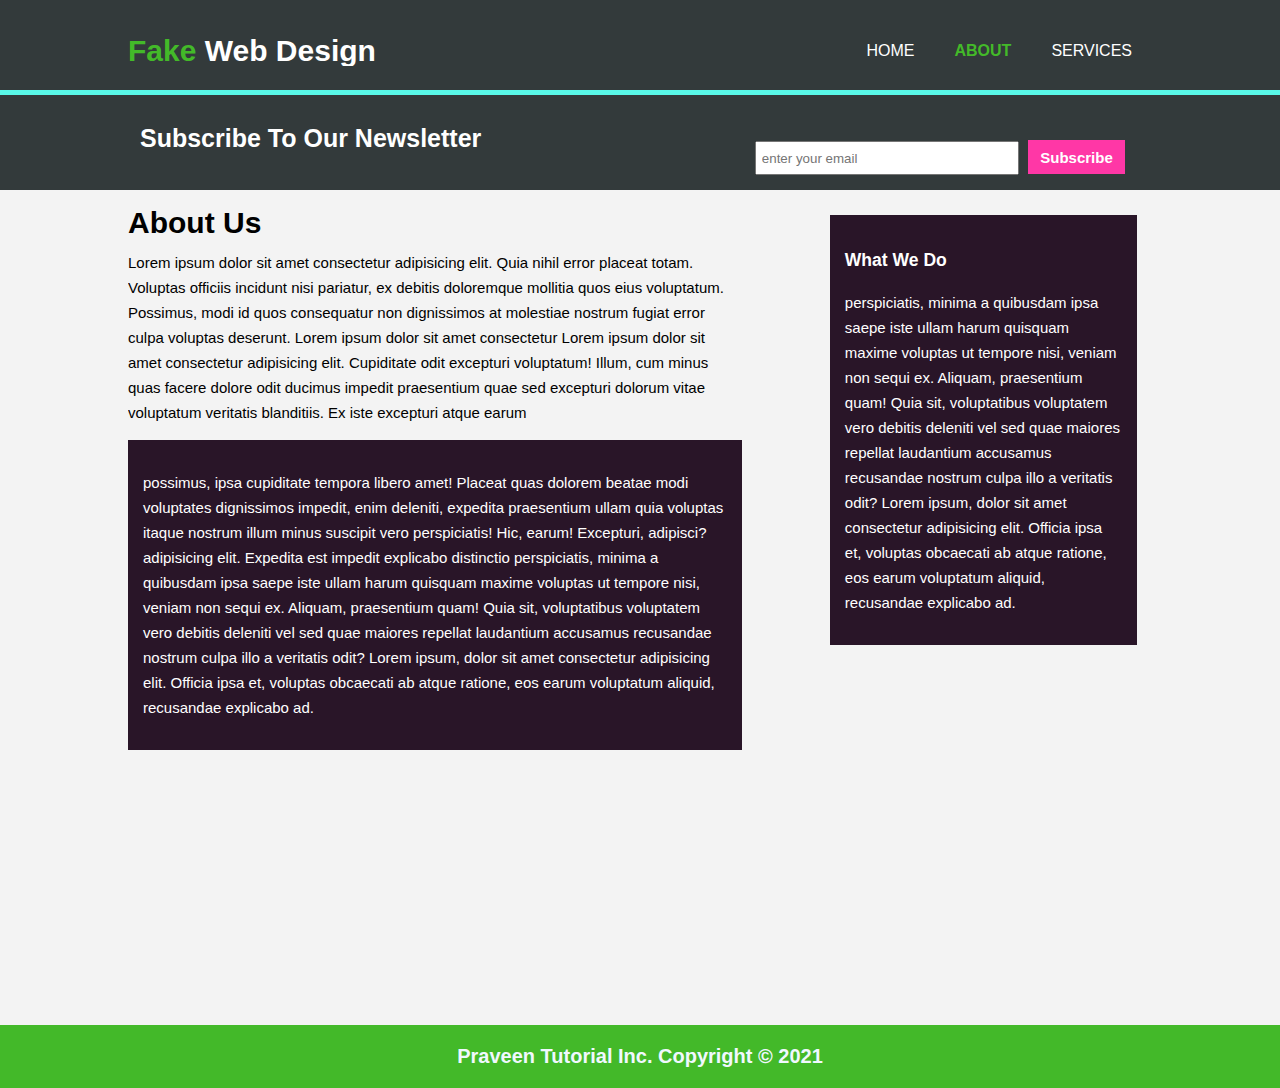
<file: first website/about.html>
<!DOCTYPE html>
<html lang="en">
  <head>
    <meta charset="UTF-8" />
    <meta http-equiv="X-UA-Compatible" content="IE=edge" />
    <meta name="viewport" content="width=device-width, initial-scale=1.0" />
    <title>Fake Web Design|About</title>
    <link rel="stylesheet" href="./css/style.css" />
  </head>
  <body>
    <header>
      <div class="container">
        <div id="branding">
          <h1><span class="highlight">fake</span> web design</h1>
        </div>
        <nav>
          <ul>
            <li><a href="index.html">Home</a></li>
            <li><a href="about.html" class="current">About</a></li>
            <li><a href="services.html">Services</a></li>
          </ul>
        </nav>
      </div>
    </header>

    <section id="newsletter">
      <div class="container">
        <h1>subscribe to our newsletter</h1>
        <form>
          <input type="email" name="" id="" placeholder="enter your email" />
          <button class="button1">subscribe</button>
        </form>
      </div>
    </section>
    <section id="main">
        <div class="container">
        <article id="main-col">
            
            <h1 class="page-title">about us</h1>
            <p>
                Lorem ipsum dolor sit amet consectetur adipisicing elit. Quia nihil
                error placeat totam. Voluptas officiis incidunt nisi pariatur, ex
            debitis doloremque mollitia quos eius voluptatum. Possimus, modi id
            quos consequatur non dignissimos at molestiae nostrum fugiat error
            culpa voluptas deserunt. Lorem ipsum dolor sit amet consectetur
            Lorem ipsum dolor sit amet consectetur adipisicing elit. Cupiditate
            odit excepturi voluptatum! Illum, cum minus quas facere dolore odit
            ducimus impedit praesentium quae sed excepturi dolorum vitae
            voluptatum veritatis blanditiis. Ex iste excepturi atque earum
            <div class="dark">
            <p >
                possimus, ipsa cupiditate tempora libero amet! Placeat quas dolorem
                beatae modi voluptates dignissimos impedit, enim deleniti, expedita
                praesentium ullam quia voluptas itaque nostrum illum minus suscipit
                vero perspiciatis! Hic, earum! Excepturi, adipisci? adipisicing
                elit. Expedita est impedit explicabo distinctio perspiciatis, minima
                a quibusdam ipsa saepe iste ullam harum quisquam maxime voluptas ut
                tempore nisi, veniam non sequi ex. Aliquam, praesentium quam! Quia
                sit, voluptatibus voluptatem vero debitis deleniti vel sed quae
                maiores repellat laudantium accusamus recusandae nostrum culpa illo
                a veritatis odit? Lorem ipsum, dolor sit amet consectetur
                adipisicing elit. Officia ipsa et, voluptas obcaecati ab atque
                ratione, eos earum voluptatum aliquid, recusandae explicabo ad.</p></div>
            </p>
        </article>
        <aside id="side-bar">
            <div class="dark">
            <h3>what we do</h3>
            <p>
                perspiciatis, minima a quibusdam ipsa saepe iste ullam harum
              quisquam maxime voluptas ut tempore nisi, veniam non sequi ex.
              Aliquam, praesentium quam! Quia sit, voluptatibus voluptatem vero
              debitis deleniti vel sed quae maiores repellat laudantium
              accusamus recusandae nostrum culpa illo a veritatis odit? Lorem
              ipsum, dolor sit amet consectetur adipisicing elit. Officia ipsa
              et, voluptas obcaecati ab atque ratione, eos earum voluptatum
              aliquid, recusandae explicabo ad.
            </p>
          </div>
        </aside>
      </div>
    </section>
    <footer class="footer">
      <p>praveen tutorial inc. copyright &copy 2021</p>
    </footer>
  </body>
</html>
</file>
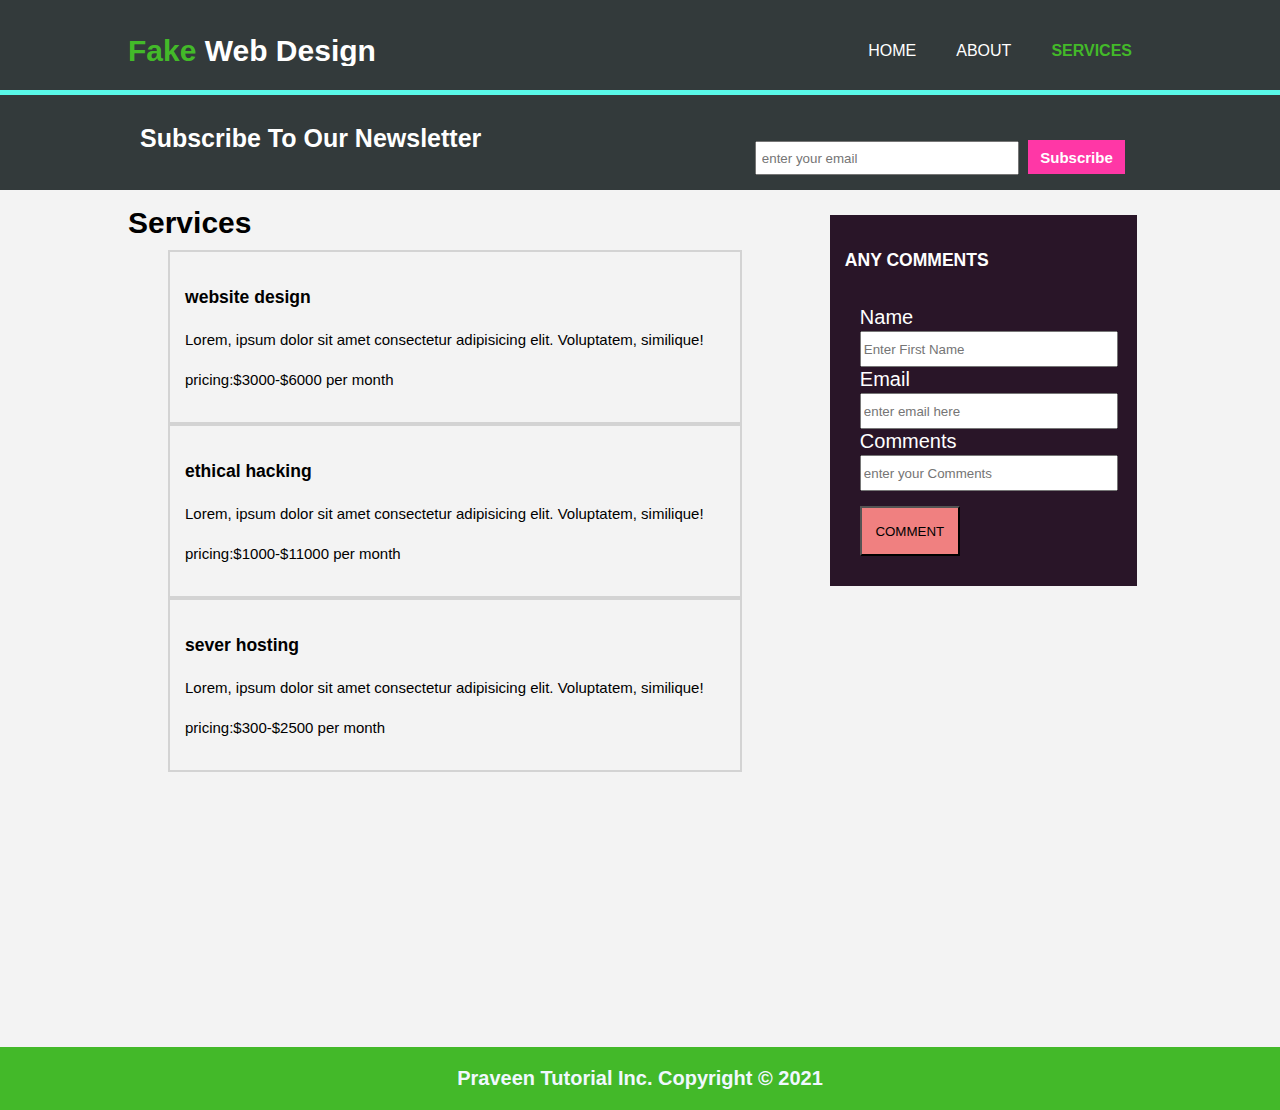
<file: first website/services.html>
<!DOCTYPE html>
<html lang="en">
  <head>
    <meta charset="UTF-8" />
    <meta http-equiv="X-UA-Compatible" content="IE=edge" />
    <meta name="viewport" content="width=device-width, initial-scale=1.0" />
    <title>Fake Web Design|Services</title>
    <link rel="stylesheet" href="./css/style.css" />
  </head>
  <body>
    <header>
      <div class="container">
        <div id="branding">
          <h1><span class="highlight">fake</span> web design</h1>
        </div>
        <nav>
          <ul>
            <li><a href="index.html">Home</a></li>
            <li><a href="about.html">About</a></li>
            <li><a href="services.html" class="current">Services</a></li>
          </ul>
        </nav>
      </div>
    </header>

    <section id="newsletter">
      <div class="container">
        <h1>subscribe to our newsletter</h1>
        <form>
          <input type="email" name="" id="" placeholder="enter your email" />
          <button class="button1">subscribe</button>
        </form>
      </div>
    </section>
    <section id="main">
      <div class="container">
        <article id="main-col">
          <h1 class="page-title">services</h1>
          <ul class="services">
            <li>
              <h3>website design</h3>
              <p>
                Lorem, ipsum dolor sit amet consectetur adipisicing elit.
                Voluptatem, similique!
              </p>
              <p>pricing:$3000-$6000 per month</p>
            </li>
            <li>
              <h3>ethical hacking</h3>
              <p>
                Lorem, ipsum dolor sit amet consectetur adipisicing elit.
                Voluptatem, similique!
              </p>
              <p>pricing:$1000-$11000 per month</p>
            </li>
            <li>
              <h3>sever hosting</h3>
              <p>
                Lorem, ipsum dolor sit amet consectetur adipisicing elit.
                Voluptatem, similique!
              </p>
              <p>pricing:$300-$2500 per month</p>
            </li>
          </ul>
        </article>
        <aside id="side-bar">
          <div class="dark">
            <h3>ANY COMMENTS</h3>
    <form class="comment">
       
         <div class="input">
          <label for="">Name</label>
          <input
            type="text"
            name="name"
            id=""
            placeholder="Enter First Name"
          />
         
          
          
          <label for="">Email</label>
          <input
          type="email"
          name="Email"
          id=""
          placeholder="enter email here"
          />
          <label for="">Comments</label>
          <input
            type="text"
            name="last name"
            id=""
            placeholder="enter your Comments"
          />
          </div>
          <button type="submit" class="cmt-butt">comment</button>
          
        </div>
    </form>
        </aside>
      </div>
    </section>
    <footer class="footer">
      <p>praveen tutorial inc. copyright &copy 2021</p>
    </footer>
  </body>
</html>
</file>
<file: first website/css/style.css>
@import url("https://fonts.googleapis.com/css2?family=Roboto:wght@500&display=swap");

body {
  font: 15px / 1.5em Arial, "Helvetica Neue", Helvetica, sans-serif;
  padding: 0;
  margin: 0;
  background-color: rgb(243, 243, 243);
}
/* global */
.container {
  width: 80%;
  margin: auto;
  overflow: hidden;
}
/* header */
header {
  background: #333a3b;
  color: #fff;
  padding-top: 20px;
  min-height: 70px;
  border-bottom: #59f8e8 5px solid;
}
/* heading */
h1 {
  text-transform: capitalize;
  margin-bottom: 3px;
}

/* links */
header a {
  color: #fff;
  text-transform: uppercase;
  font-size: 16px;
  text-decoration: none;
}
header ul {
  margin: 0;
  padding: 0;
  list-style-type: none;
}

header li {
  float: left;
  padding: 0px 20px;
  display: inline;
}
#branding {
  float: left;
}

nav {
  float: right;
  margin-top: 20px;
}

header .highlight,
.current {
  color: #43b929;
  font-weight: bold;
}

header a:hover {
  color: #efe7da;
  font-weight: bold;
}

/* showcase */
#showcase {
  min-height: 400px;
  background: linear-gradient(
      90deg,
      rgba(162, 135, 135, 0.7531016489093223) 0%,
      rgba(131, 58, 180, 0.4525398511565133) 51%,
      rgba(252, 176, 69, 0.5929892893587605) 100%
    ),
    url(../images/banner2.jpg) 0px;
  color: #fff;
  text-align: center;
  position: relative;
}

#showcase h1 {
  text-transform: uppercase;
  position: absolute;
  top: 30%;
  left: 20%;
  font-size: 60px;
  font-family: "Roboto", sans-serif;
  color: rgb(255, 255, 255);
}

#showcase p {
  margin-top: 240px;
  font-size: large;
  text-indent: 5px;
  font-size: 22px;
}

.cmt-butt {
  margin-top: 15px;
  width: 100px;
  height: 50px;
  text-transform: uppercase;
  background: lightcoral;
}

.services li {
  list-style-type: none;
  border: 2px solid lightgray;
  padding: 15px;
}

#newsletter {
  padding: 15px;
  color: #fff;
  background: #333a3b;
}

#newsletter h1 {
  float: left;
  font-family: "Segoe UI", Tahoma, Geneva, Verdana, sans-serif;
  font-size: 25px;
  margin-bottom: 20px;
}
#newsletter form {
  float: right;
  margin-top: 15px;
  margin-right: 15px;
}

#newsletter input[type="email"] {
  padding: 5px;
  height: 20px;
  width: 250px;
}

.button1 {
  height: 34px;
  width: 97px;
  font-size: 15px;
  background: #ff37a6;
  border: 0;
  margin-top: 15px;
  margin-left: 5px;
  color: #fff;
  font-weight: bold;
  text-transform: capitalize;
  padding-left: 10px;
  padding-right: 10px;
  box-sizing: border-box;
}
#boxes {
  box-sizing: border-box;
  margin: 10px;
}
#boxes .container {
  width: 30%;
  text-align: center;
  padding: 20px;
  float: left;
}
.footer {
  margin-top: 260px;

  height: 20px;
}

.dark {
  color: #fff;
  background: #291528;
  margin-top: 10px;
  margin-bottom: 10px;
  padding: 15px;
  line-height: 25px;
}
.dark > h3 {
  text-transform: capitalize;
}

/* Quote */
.comment {
  padding: 15px;
}
.input label {
  margin: 20px 0;
}
.input input[type="text"],
input[type="email"] {
  width: 250px;

  height: 30px;
}
.comment .input label {
  font-size: 20px;
}
.footer p {
  background: #43b929;
  text-align: center;
  padding: 20px;
  font-size: 20px;
  font-weight: bold;
  text-transform: capitalize;
  color: aliceblue;
  font-family: "Segoe UI", Tahoma, Geneva, Verdana, sans-serif;
}

/* about page */

#side-bar {
  float: right;
  width: 30%;
  padding: 15px;
}
#main-col {
  float: left;
  width: 60%;
  line-height: 25px;
}
</file>
